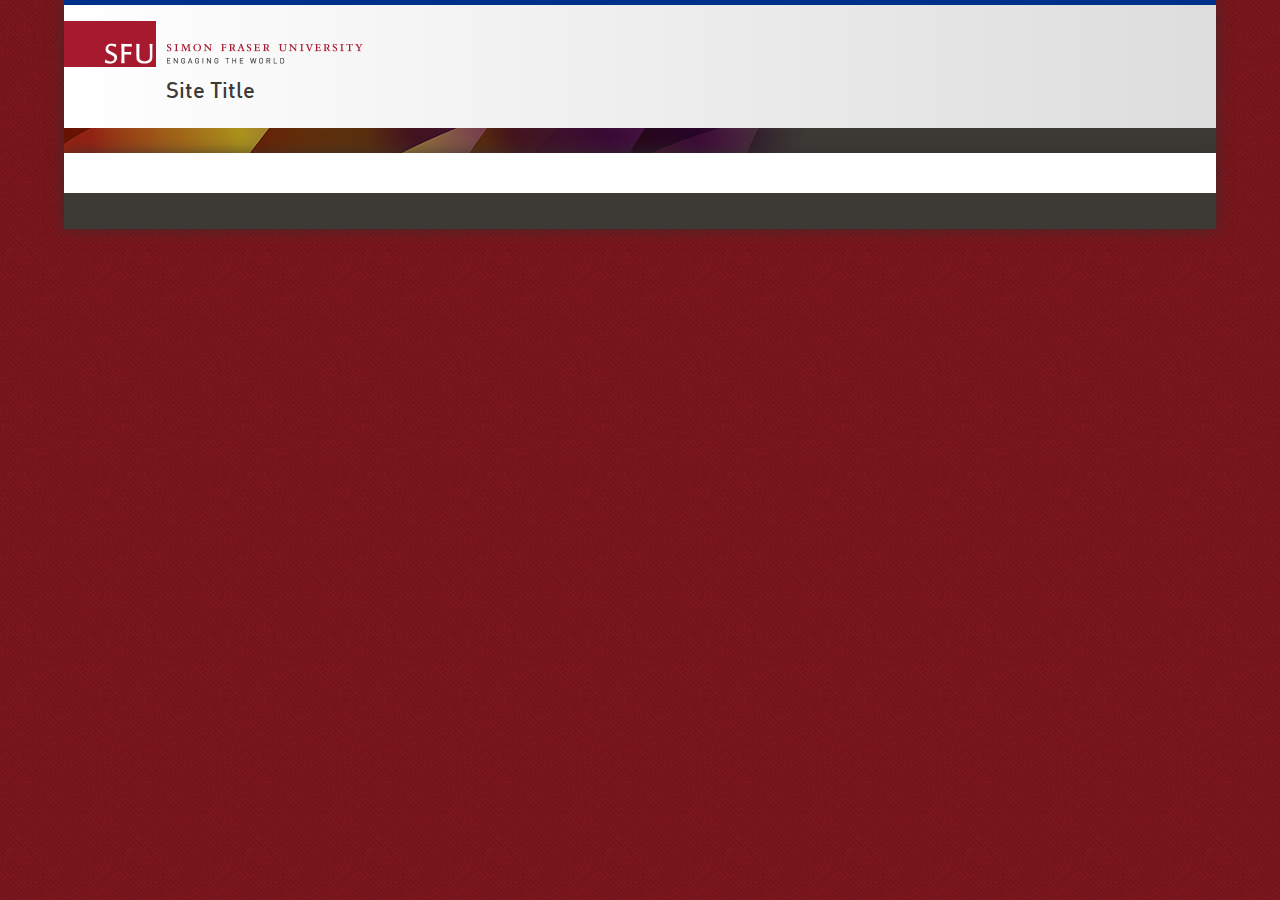
<file: index.html>
<!DOCTYPE html>
<html>

<head>
    <meta http-equiv="X-UA-Compatible" content="IE=Edge, chrome=1">
    <meta http-equiv="content-type" content="text/html; charset=UTF-8" />
    <meta name="viewport" content="width=device-width, initial-scale=1.0, maximum-scale=1.0">

<title>Simon Fraser University</title>

<script type="text/javascript" src="js/jquery.js"></script>
<script type="text/javascript" src="js/modernizr.js"></script>

<script type="text/javascript">var $ = jQuery;</script>

<link rel="stylesheet" href="css/clf-base.css" type="text/css">


<!--[if lt IE 9]>
    <script type="text/javascript" src="js/html5shiv.js"></script>
    <script type="text/javascript" src="js/respond.js"></script>
<![endif]-->

</head>

<body>

    <div id="container">

        <div id="page">

            <header>

                <section class="heading">

                    <div class="brand-title">

                        <a href="http://www.sfu.ca">
                            <div class="branding">
                            <h1>Simon Fraser University<br/>Engaging the World</h1>
                            </div>
                        </a> <!-- end branding -->

                        <div class="site-title">
                            <h2><a href="/index.html">Site Title</a></h2>
                        </div>

                    </div>

                </section> <!-- end .heading -->

            </header>

            <div class="header-divider"></div>


            <div id="page-content">


                <section class="main">


                    <div class="main_content"> <!-- begin main content area -->


                    </div> <!-- end main content area -->


                </section>


                <footer>

                </footer>

            </div> <!-- end page-content -->
        </div> <!-- end page -->
    </div> <!-- end container -->

    </body>

</html>
</file>
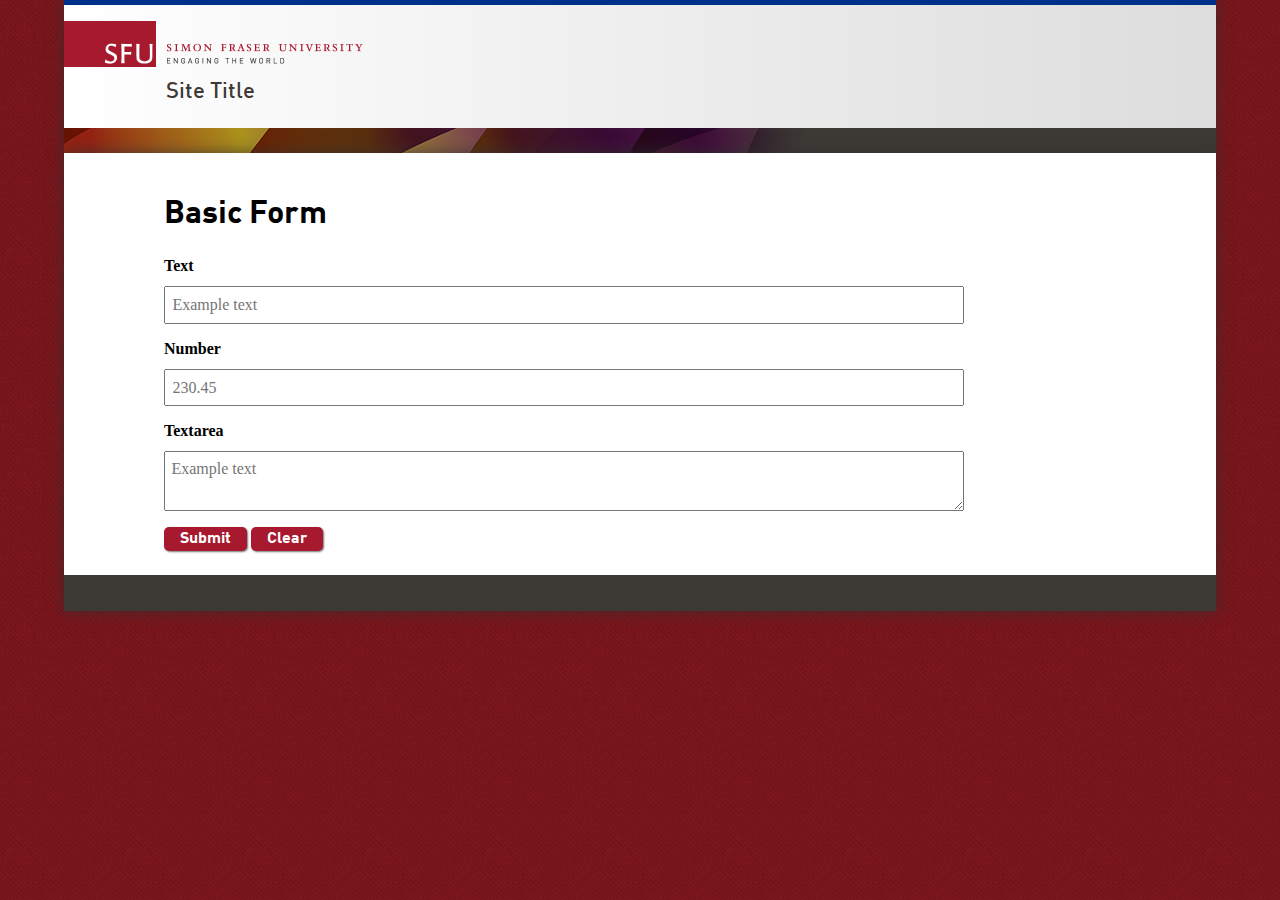
<file: form.html>
<!DOCTYPE html>
<html>

<head>
    <meta http-equiv="X-UA-Compatible" content="IE=Edge, chrome=1">
    <meta http-equiv="content-type" content="text/html; charset=UTF-8" />
    <meta name="viewport" content="width=device-width, initial-scale=1.0, maximum-scale=1.0">

<title>Simon Fraser University</title>

<script type="text/javascript" src="js/jquery.js"></script>
<script type="text/javascript" src="js/modernizr.js"></script>

<script type="text/javascript">var $ = jQuery;</script>

<link rel="stylesheet" href="css/clf-base.css" type="text/css">

<!--[if lt IE 9]>
    <script type="text/javascript" src="js/html5shiv.js"></script>
    <script type="text/javascript" src="js/respond.js"></script>
<![endif]-->

</head>

<body>

    <div id="container">

        <div id="page">

            <header>

                <section class="heading">

                    <div class="brand-title">

                        <a href="http://www.sfu.ca">
                            <div class="branding">
                            <h1>Simon Fraser University<br/>Engaging the World</h1>
                            </div>
                        </a> <!-- end branding -->

                        <div class="site-title">
                            <h2><a href="/index.html">Site Title</a></h2>
                        </div>

                    </div>

                </section> <!-- end .heading -->

            </header>

            <div class="header-divider"></div>


            <div id="page-content">


                <section class="main">

                    <h1>Basic Form</h1>

                    <form>

                        <label>Text</label>
                        <input type="text" placeholder="Example text">

                        <label>Number</label>
                        <input type="number" placeholder="230.45">

                        <label>Textarea</label>
                        <textarea placeholder="Example text"></textarea>

                        <button type="submit" value="Submit">Submit</button>
                        <button type="reset" value="Clear">Clear</button>

                    </form>


                </section>


                <footer>

                </footer>

            </div> <!-- end page-content -->
        </div> <!-- end page -->
    </div> <!-- end container -->

    </body>

</html>
</file>
<file: css/clf-base.css>
html{overflow:-moz-scrollbars-vertical;overflow-y:scroll}
*{box-sizing:border-box;-moz-box-sizing:border-box}
ul{margin:0;padding:0;list-style-type:none}
a{color:#a6192e;text-decoration:none}
a img{border:none}
#page-content p a:hover,#page-content h1 a:hover,#page-content h2 a:hover,#page-content h3 a:hover,#page-content h4 a:hover,#page-content h5 a:hover,#page-content li a:hover,#page-content table a:hover,.breadcrumb a:hover{opacity:.8}
fieldset{border:none}
body{font:normal 100% Cambria,Georgia,"Times New Roman",Times,serif;line-height:1.5em;margin:0;background:#a6192e url(../images/textured-red-01-small.png) top left repeat}@text Colour;
.brand-font-italic{font-family:"DINWebItalic"}
@font-face{font-family:'DINWebLight';src:url('../fonts/DINWeb-Light.eot');src:url('../fonts/DINWeb-Light.eot?#iefix') format('embedded-opentype'),url('../fonts/DINWeb-Light.woff') format('woff')}@font-face{font-family:'DINWeb';src:url('../fonts/DINWeb.eot');src:url('../fonts/DINWeb.eot?#iefix') format('embedded-opentype'),url('../fonts/DINWeb.woff') format('woff')}@font-face{font-family:'DINWebBold';src:url('../fonts/DINWeb-Bold.eot');src:url('../fonts/DINWeb-Bold.eot?#iefix') format('embedded-opentype'),url('../fonts/DINWeb-Bold.woff') format('woff')}@font-face{font-family:'DINWebMedium';src:url('../fonts/DINWeb-Bold.eot');src:url('../fonts/DINWeb-Bold.eot?#iefix') format('embedded-opentype'),url('../fonts/DINWeb-Medium.woff') format('woff')}@font-face{font-family:'DINWebBlack';src:url('../fonts/DINWeb-Black.eot');src:url('../fonts/DINWeb-Black.eot?#iefix') format('embedded-opentype'),url('../fonts/DINWeb-Black.woff') format('woff')}@font-face{font-family:'DINWebLightItalic';src:url('../fonts/DINWeb-LightIta.eot');src:url('../fonts/DINWeb-LightIta.eot?#iefix') format('embedded-opentype'),url('../fonts/DINWeb-LightIta.woff') format('woff');font-weight:normal;font-style:italic}@font-face{font-family:'DINWebItalic';src:url('../fonts/DINWeb-Ita.eot');src:url('../fonts/DINWeb-Ita.eot?#iefix') format('embedded-opentype'),url('../fonts/DINWeb-Ita.woff') format('woff');font-weight:normal;font-style:italic}@font-face{font-family:'DINWebMediumItalic';src:url('../fonts/DINWeb-MediumIta.eot');src:url('../fonts/DINWeb-MediumIta.eot?#iefix') format('embedded-opentype'),url('../fonts/DINWeb-MediumIta.woff') format('woff');font-weight:normal;font-style:italic}@font-face{font-family:'DINWebBoldItalic';src:url('../fonts/DINWeb-BoldIta.eot');src:url('../fonts/DINWeb-BoldIta.eot?#iefix') format('embedded-opentype'),url('../fonts/DINWeb-BoldIta.woff') format('woff');font-weight:bold;font-style:italic}@font-face{font-family:'DINWebBlackItalic';src:url('../fonts/DINWeb-BlackIta.eot');src:url('../fonts/DINWeb-BlackIta.eot?#iefix') format('embedded-opentype'),url('../fonts/DINWeb-BlackIta.woff') format('woff');font-weight:bold;font-style:italic}@font-face{font-family:'fontawesome';src:url('../fonts/fontawesome.eot');src:url('../fonts/fontawesome.eot?#iefix') format('embedded-opentype'),url('../fonts/fontawesome.woff') format('woff'),url('../fonts/fontawesome.ttf') format('truetype'),url('../fonts/fontawesome.svg#fontawesome') format('svg');font-weight:normal;font-style:normal}.icon{font-size:1em;line-height:1em;font-family:"fontawesome",sans-serif;font-weight:normal}
h1{font-size:2em;line-height:1.1em;font-family:"DINWebBold",sans-serif;font-weight:normal;margin-top:.9em}
.title h1{margin-top:12px}
h1 b,h1 strong{font-family:'DINWebBlack'}
h1 i,h1 em{font-family:'DINWebBoldItalic'}
h1 span{display:block;font-size:.5em;line-height:1.6em;font-family:"DINWebLight",sans-serif;font-weight:normal;text-transform:uppercase;letter-spacing:0}
h2{font-size:1.75em;line-height:1.3125em;font-family:"DINWeb",sans-serif;font-weight:normal;line-height:1.2;color:#777;margin-top:1em;margin-bottom:0}
h2 i,h2 em{font-family:'DINWebBoldItalic'}
h3{font-size:1.1931818181818181em;line-height:1.3125em;font-family:"DINWebBold",sans-serif;font-weight:normal;margin-bottom:1em;margin-top:1em}
h3 i,h3 em{font-family:'DINWebBoldItalic'}
h4{font-size:.8em;line-height:1.125em;font-family:"DINWebBold",sans-serif;color:#888;text-transform:uppercase;font-weight:normal;margin-top:1em;padding-bottom:.6em;letter-spacing:.1em}
h5{font-size:.7em;line-height:1.125em;font-family:"DINWebBold",sans-serif;color:#ccc;font-weight:normal;margin-top:1em;padding-bottom:.6em;letter-spacing:.1em}
ul{list-style-type:none;margin-bottom:.5em;margin-left:0}ul li{background:url(../images/bullet_red.gif) 0 14px no-repeat;padding-left:16px;padding-top:3px}
.ruled{border-top:10px solid #eee;padding-top:1em}
.ruled-below{border-bottom:10px solid #eee;padding-bottom:.5em;margin-bottom:1em}
#container{width:90%;padding:0;margin:0 auto;max-width:1520px}
#page{background:#fff;box-shadow:0 0 15px rgba(50,50,50,0.75)}
header{position:relative;width:100%;background-color:#eee;background:-webkit-gradient(linear, left center, right center, from(#fff), to(#ddd));background:-moz-linear-gradient(left, #fff 0, #ddd 100%);float:left;padding-bottom:14px;padding-top:16px;border-top:5px solid #003087}
header fieldset{border:none;padding:0;width:100%}
.heading{float:left;width:77.7777%;padding-top:93px;position:relative}
.brand-title{position:absolute;top:0;left:0}
.branding{width:300px;height:46px;background:transparent url(../images/sfu-logo.png) top left no-repeat;background-size:contain}
.brand-title>a{width:300px;display:block}
.branding h1{display:none}
.site-title{color:#3d3935;clear:left;margin-left:102px}
.site-title h2{font-family:"DINWebMedium";font-size:1.4em;margin:0;padding:0;margin-top:12px}
.site-title h3{font-size:.65em;line-height:1em;font-family:"DINWeb",sans-serif;font-weight:normal;text-transform:uppercase;letter-spacing:.1em;margin-bottom:0;padding-bottom:0;margin-top:10px}
.site-title h3+h2{margin-top:0}
.site-title a{color:#3d3935}
.header-divider{clear:left;height:25px;width:100%;background:#3d3935 url(../images/bg-small.png) -70px 0 no-repeat}
#page-content{width:100%;float:left;padding:0;background-color:#fff;box-shadow:0 0 15px rgba(50,50,50,0.75)}
.main{padding-left:100px;padding-right:6%;padding-top:1em;float:left;width:100%;padding-bottom:1.5em}
img{width:100%}
table{overflow-x:auto;padding:.5em 0;background:-webkit-linear-gradient(0deg, #fff 30%, rgba(255,255,255,0)),-webkit-linear-gradient(180deg, #fff 70%, rgba(255,255,255,0)) right center,-webkit-radial-gradient(left center, farthest-side, rgba(0,0,0,0.5), rgba(0,0,0,0)),-webkit-radial-gradient(right center, farthest-side, rgba(0,0,0,0.5), rgba(0,0,0,0)) right center,-webkit-linear-gradient(0deg, rgba(0,0,0,0.4), rgba(0,0,0,0.4)),-webkit-linear-gradient(0deg, rgba(0,0,0,0.4), rgba(0,0,0,0.4)) right center;background:linear-gradient(90deg, #fff 30%, rgba(255,255,255,0)),linear-gradient(270deg, #fff 70%, rgba(255,255,255,0)) right center,radial-gradient(farthest-side at left center, rgba(0,0,0,0.5), rgba(0,0,0,0)),radial-gradient(farthest-side at right center, rgba(0,0,0,0.5), rgba(0,0,0,0)) right center,linear-gradient(0deg, rgba(0,0,0,0.4), rgba(0,0,0,0.4)),linear-gradient(0deg, rgba(0,0,0,0.4), rgba(0,0,0,0.4)) right center;background-repeat:no-repeat;background-color:#fff;background-size:40px 100%,40px 100%,15px 100%,15px 100%,1px 100%,1px 100%;background-attachment:local,local,scroll,scroll,scroll,scroll}
table th{text-align:left;vertical-align:bottom;border-bottom:1px solid #999}
table td,table th{padding:.5% 1% .5% 1%}
.alternate table{border-bottom:1px solid #ddd}
.alternate table tr:nth-child(odd){background-color:#eee}
form select{display:block;width:100%;margin-top:.5em;font:100%/1.5em Cambria,Georgia,"Times New Roman",Times,serif}
fieldset,label,input,textarea{display:block;width:100%;font:100%/1.5em Cambria,Georgia,"Times New Roman",Times,serif}
fieldset,label,.form_row button{margin:1em 0 .2em;padding:0}
.form_row button,#comments-submit{padding:.5em .75em;border:none}
input[type="text"],input[type="number"],textarea,select{max-width:50em}
input[type="text"],input[type="number"],textarea{padding:.3em .4em;margin-top:.5em}
label{margin-top:.8em;font-weight:bold}
input[type="radio"],input[type="checkbox"]{float:left;width:auto;margin-top:.3em}
input[type="radio"]{margin-top:.4em}
input[type="radio"]+b,input[type="checkbox"]+b{display:block;margin-left:1.5em;font-weight:normal}
.field-description{display:block;font-size:.9em;color:#555}
.required-error-message,.constraint-error-message{display:block;margin:.5em 0 .25em;border-left:solid 2px;padding-left:8px;color:#a6192e}
.required-field:after{content:" *";color:#a6192e}
.error input{background-color:#fbefef}
.form_row button,#comments-submit{font-size:1em;line-height:1.3125em;font-family:"DINWebBold",sans-serif;font-weight:normal;background-color:#a6192e;color:#fff}
footer{color:#aaa;padding-left:10.4%;padding-top:18px;padding-bottom:18px;clear:left;float:left;font-size:.75em;line-height:1.3125em;font-family:"DINWeb",sans-serif;font-weight:normal;background-color:#3d3935;width:100%}
footer a,footer a:hover{color:#fff}
footer li.header a{color:#e0d10a}
footer ul{margin-top:8px;float:left;padding-right:6%}
footer ul:last-child{font-size:.9em;line-height:.9em}
footer li{margin:0;padding:0}
footer li>a{display:inline-block;margin:0 0 4px 0}
footer li.header a{margin-bottom:0}
footer li.header{font-size:.8181818181818181em;line-height:1.3125em;font-family:"DINWeb",sans-serif;font-weight:normal;color:#e0d10a;text-transform:uppercase;padding-bottom:8px}
footer li.header ul li{background-image:none}
button{background-color:#a6192e;border:medium none;color:#fff;line-height:1.3125em;font-family:"DINWebBold",sans-serif;font-size:1em;font-weight:normal;line-height:normal;margin-top:1em;padding:.25em 1em;border-radius:5px 5px 5px 5px;box-shadow:1px 1px 2px 0 #777;display:inline-block;height:auto;cursor:pointer}
@media (max-width:980px){header{transition:margin-top .5s;-moz-transition:margin-top .5s;-webkit-transition:margin-top .5s;-o-transition:margin-top .5s;margin-top:0} .heading{width:100%} .branding{width:300px;margin-top:16px} header{position:relative;padding-top:0;padding-bottom:20px} footer{padding:2.1929825%} footer ul{margin-bottom:1.5em}}@media (max-width:768px){#container{width:100%} header{padding-bottom:20px} .site-title h2{font-size:1.2em;line-height:1em} .header-divider{height:33px;overflow:hidden} footer{font-size:1em;line-height:1.3125em;font-family:"DINWeb",sans-serif;font-weight:normal} footer ul{width:25%} footer ul:last-child{width:100%}}@media (max-width:480px){.branding{background-size:cover;width:100px} .brand-title>a{width:95px} .site-title{margin-left:10px} .main{padding-left:10px} footer ul{width:50%} footer ul:nth-child(3),footer ul:last-child{clear:left}}@media (-webkit-min-device-pixel-ratio:1.25),(min-device-pixel-ratio:1.25),(min-resolution:96dpi){.branding{background-image:url(../images/sfu-logo@2x.png)}}
</file>
